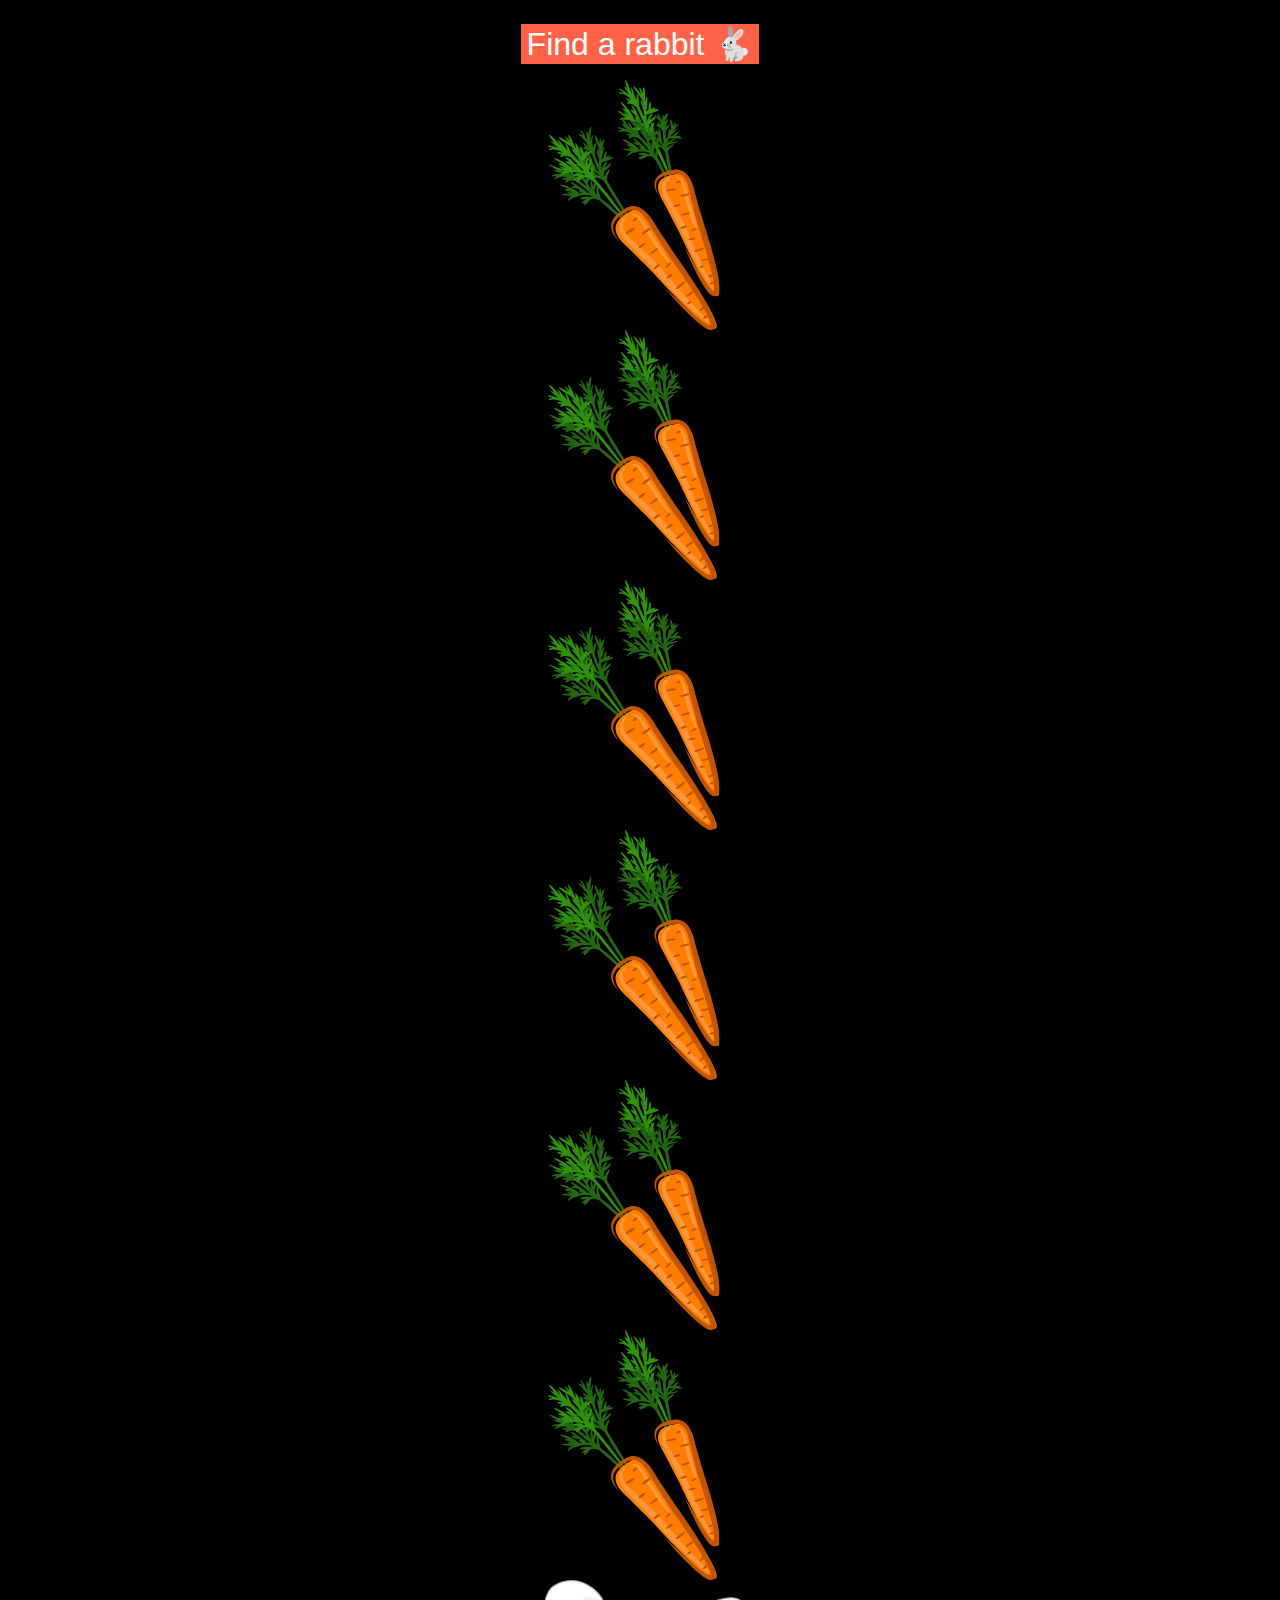
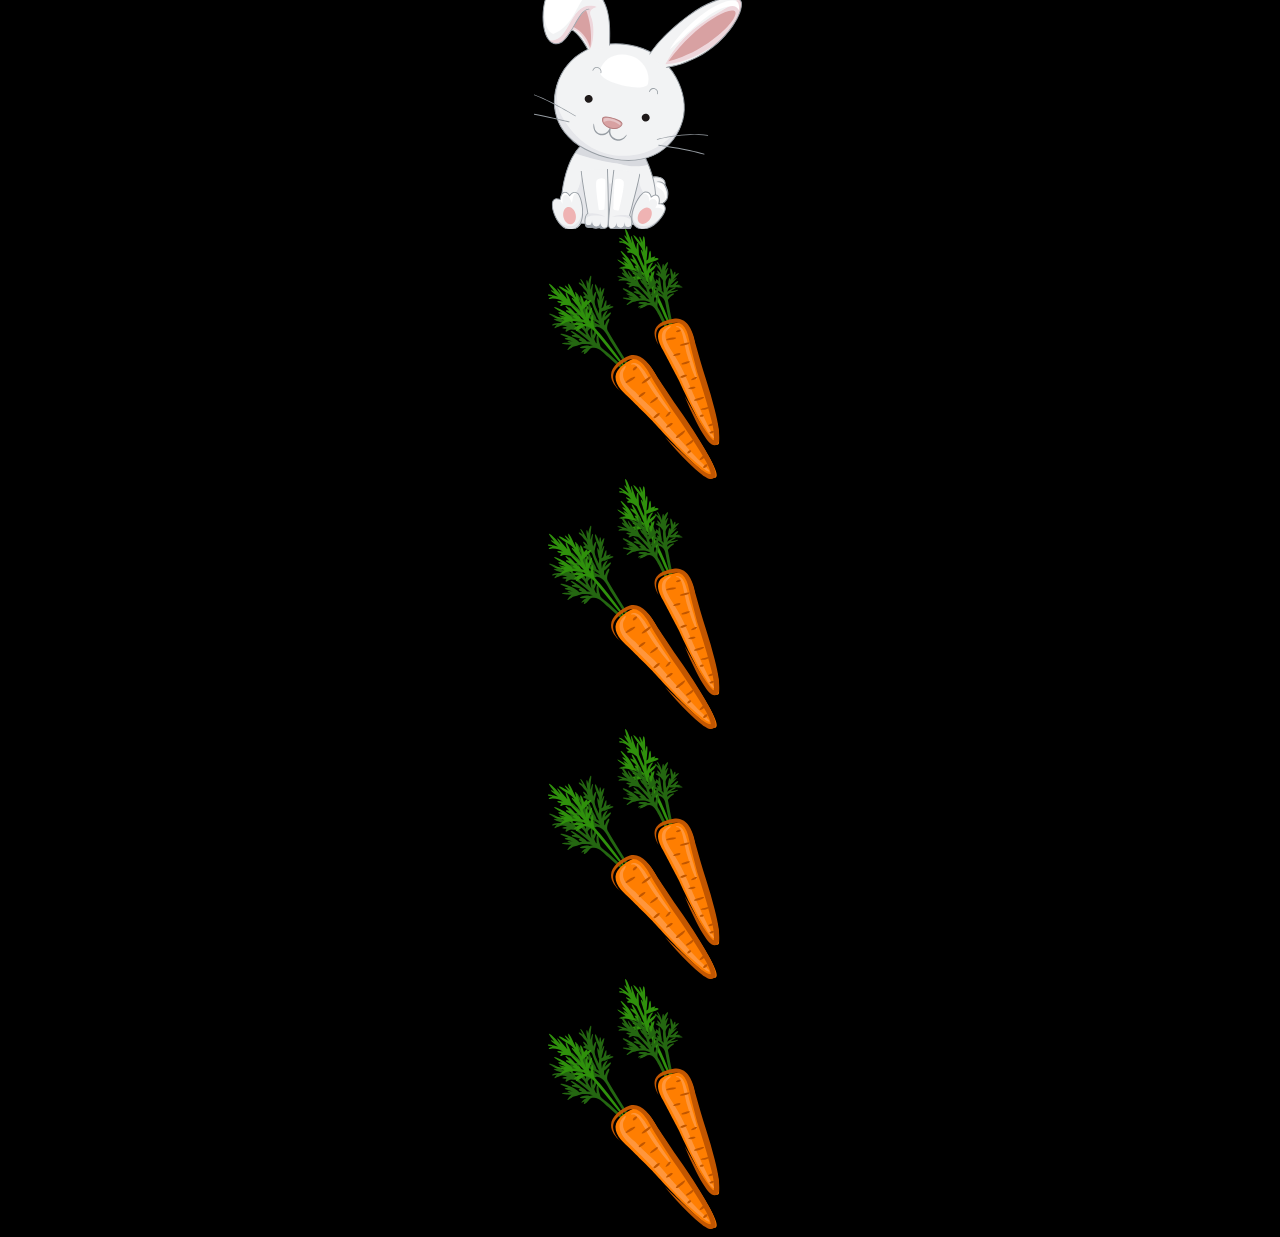
<file: chapter1-APIS/rabbits/index.html>
<!DOCTYPE html>
<html lang="en">
  <head>
    <meta charset="UTF-8" />
    <meta name="viewport" content="width=device-width, initial-scale=1.0" />
    <title>Scroll</title>
    <style>
      body {
        background-color: #000;
        text-align: center;
      }

      img {
        display: block;
        margin: 0 auto;
      }

      button {
        outline: none;
        border: 0;
        background-color: tomato;
        color: #fff;
        font-size: 32px;
        margin: 16px 0;
        cursor: pointer;
      }
    </style>
  </head>
  <body>
    <button>Find a rabbit 🐇</button>

    <img src="./img/carrot.png" alt="carrot">
    <img src="./img/carrot.png" alt="carrot">
    <img src="./img/carrot.png" alt="carrot">
    <img src="./img/carrot.png" alt="carrot">
    <img src="./img/carrot.png" alt="carrot">
    <img src="./img/carrot.png" alt="carrot">
    <img id="rabbit" src="./img/rabbit.png" alt="rabbit">
    <img src="./img/carrot.png" alt="carrot">
    <img src="./img/carrot.png" alt="carrot">
    <img src="./img/carrot.png" alt="carrot">
    <img src="./img/carrot.png" alt="carrot">

    <script>
      const rabbit = document.querySelector("#rabbit");
      const button = document.querySelector("button");

      button.addEventListener("click", () => {
        rabbit.scrollIntoView({behavior: "smooth", block: "center"});
      });
    </script>
  </body>
</html>
</file>
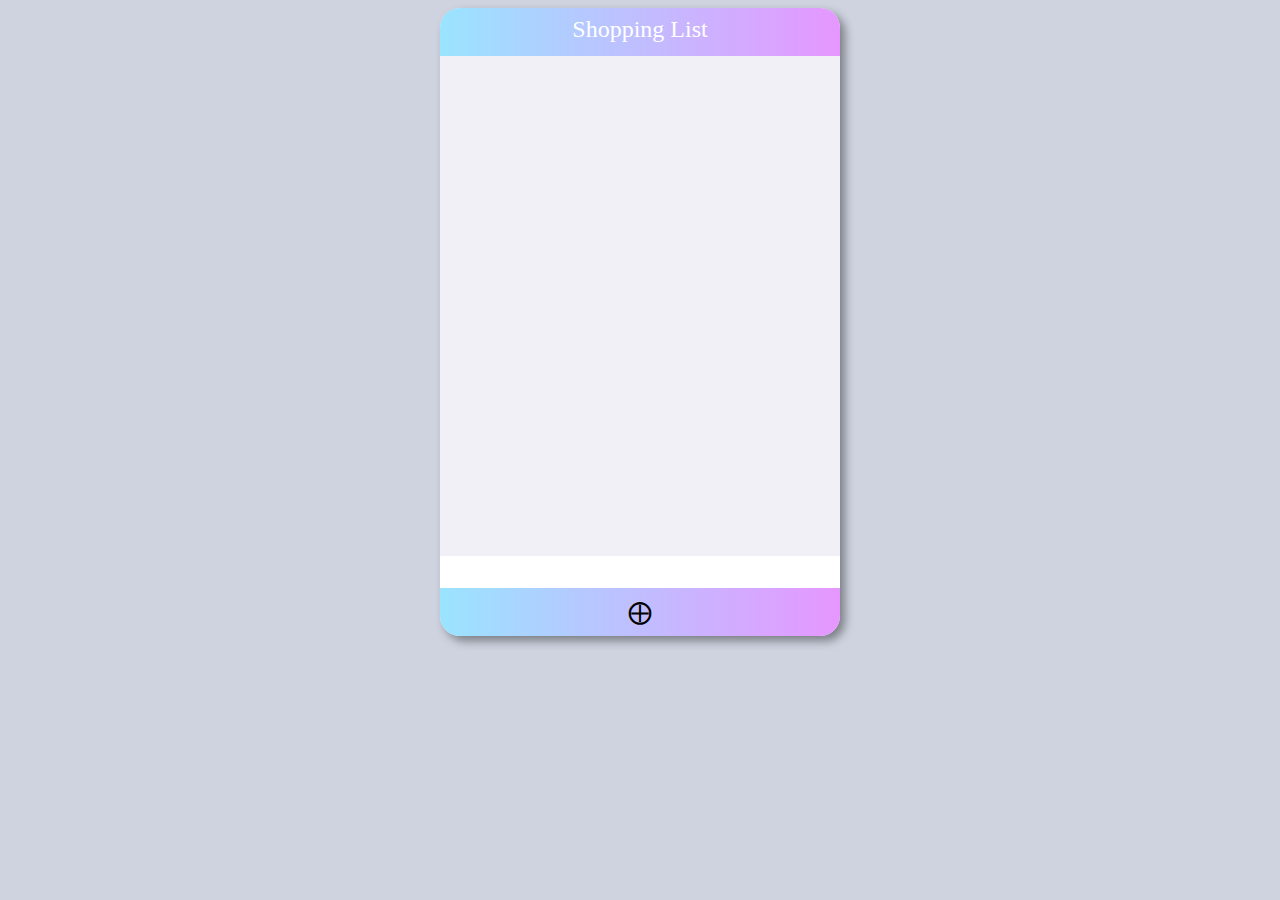
<file: chapter2-DOM/shopping-list/index.html>
<!DOCTYPE html>
<html lang="en">
<head>
  <meta charset="UTF-8">
  <meta http-equiv="X-UA-Compatible" content="IE=edge">
  <meta name="viewport" content="width=device-width, initial-scale=1.0">
  <title>Shopping List</title>
  <script src="main.js" defer></script>
  <link rel="stylesheet" href="style.css" />
</head>
<body>
  <section class="list">
    <header class="header">Shopping List</header>
    <ul class="items"></ul>
    <footer class="footer">
      <form class="new-form">
        <input type="text" class="footer__input">
        <button type="submit" class="footer__button">⨁</button>
      </form>
    </footer>
  </section>
</body>
</html>
</file>
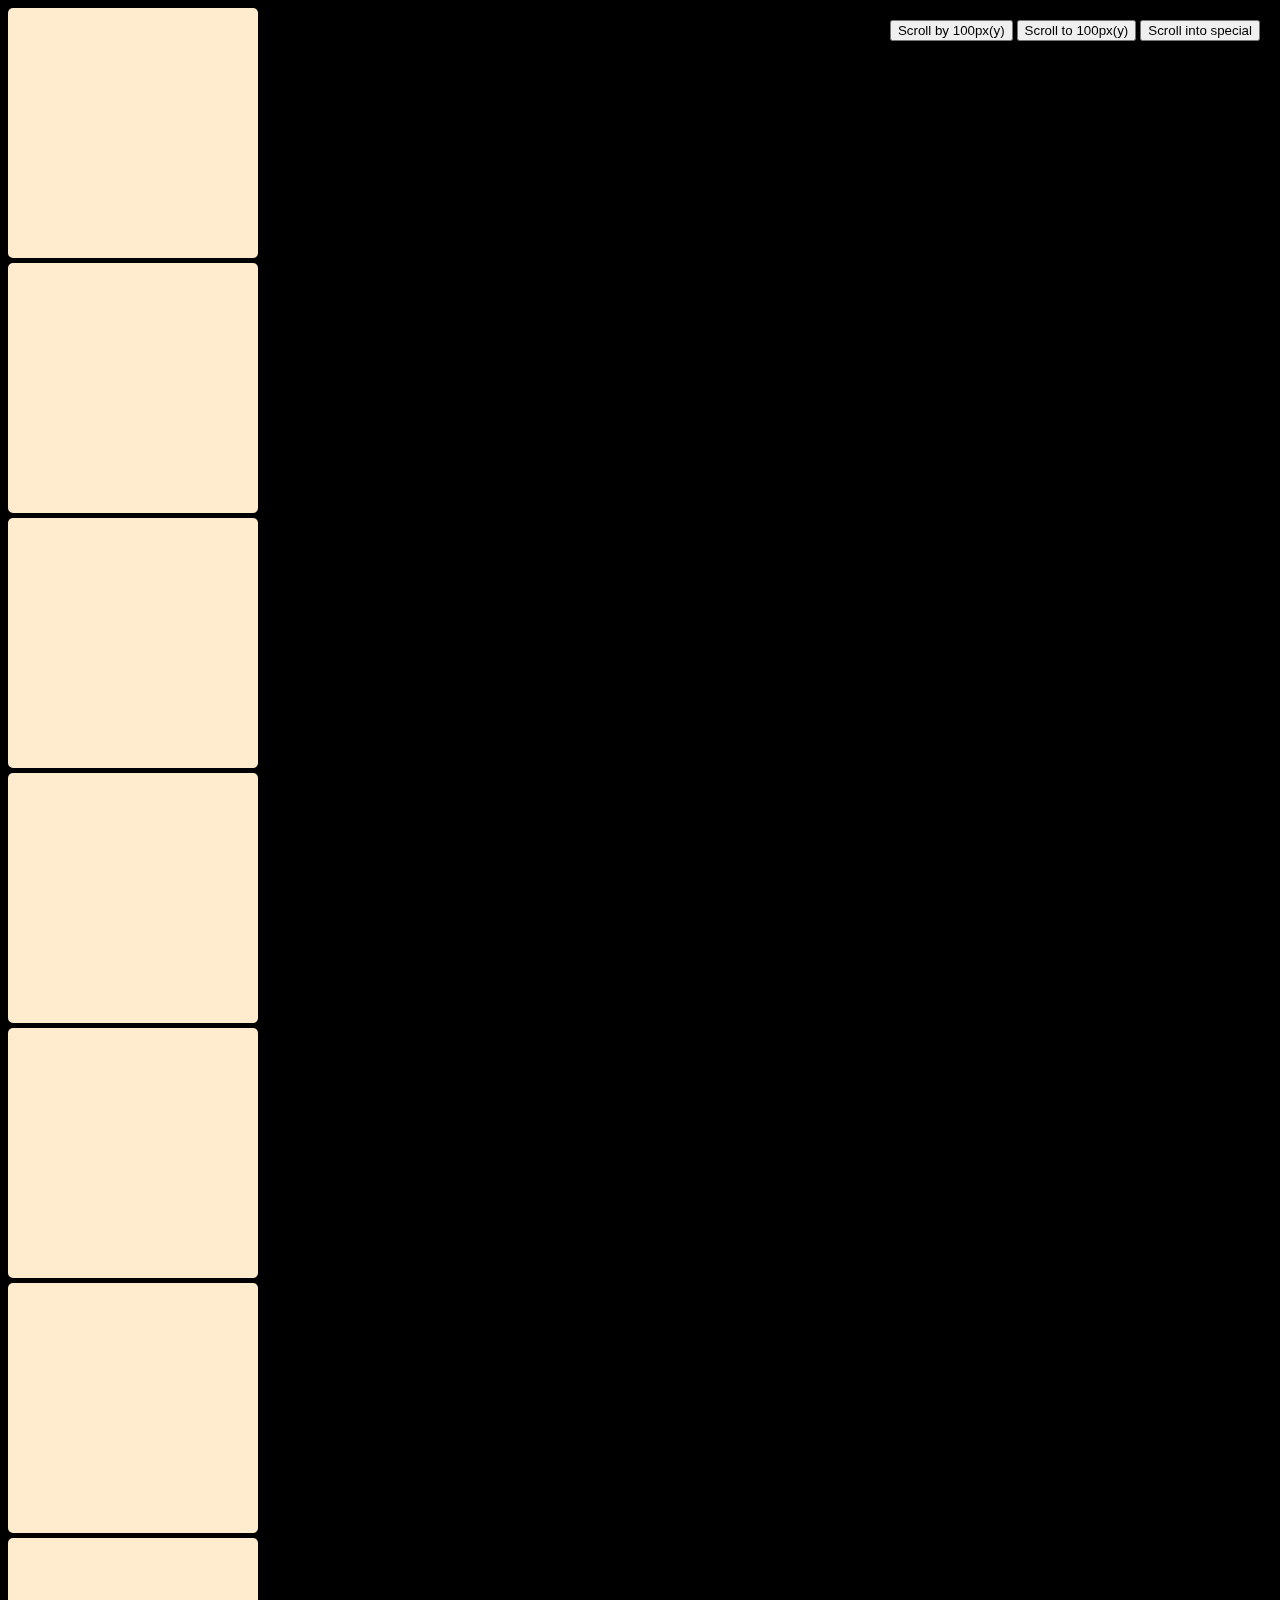
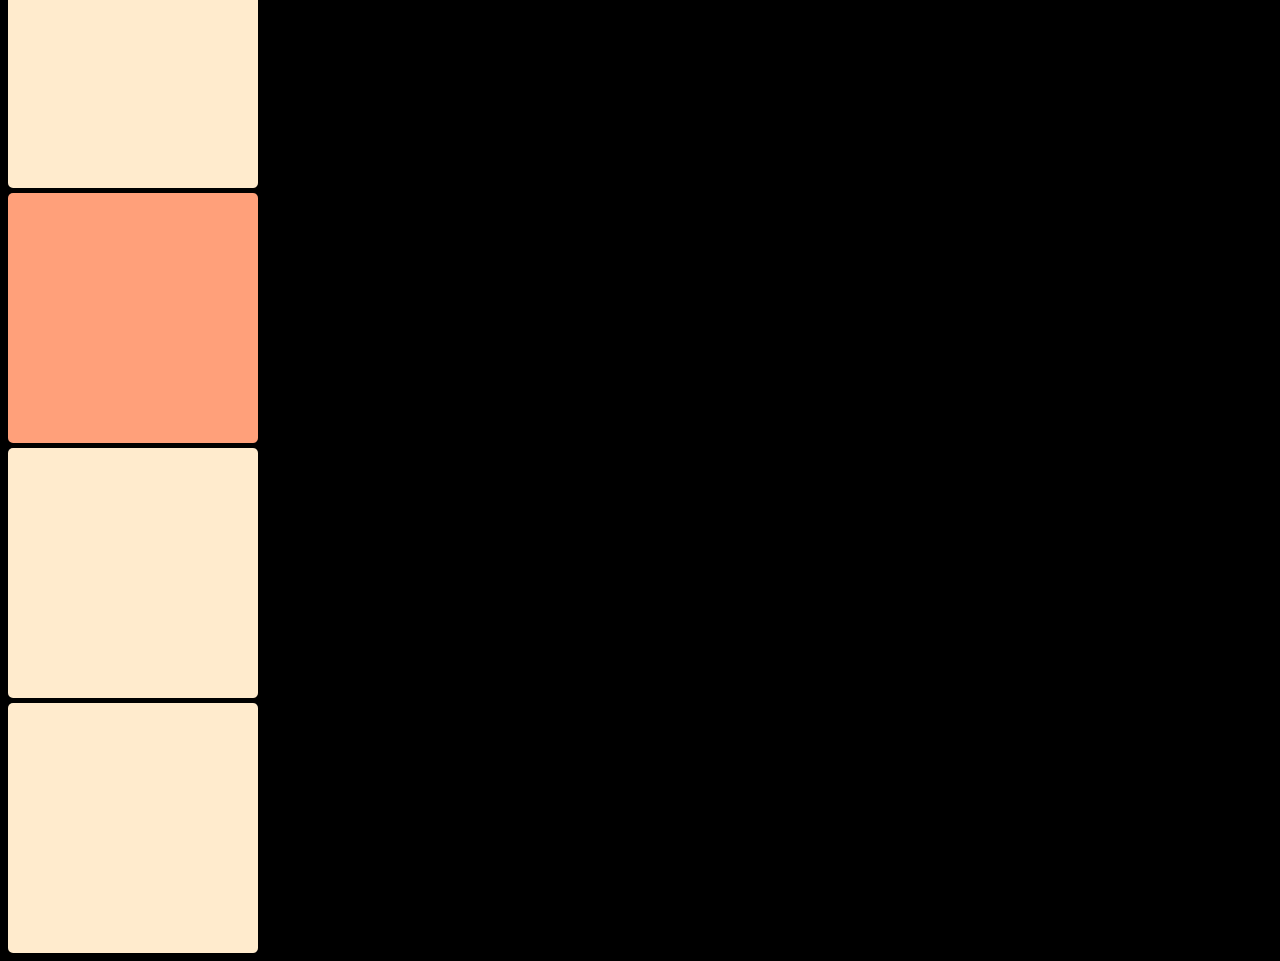
<file: chapter1-APIS/window-coordinates.html>
<!DOCTYPE html>
<html lang="en">
<head>
  <meta charset="UTF-8">
  <meta http-equiv="X-UA-Compatible" content="IE=edge">
  <meta name="viewport" content="width=device-width, initial-scale=1.0">
  <title>Coordinates</title>
  <style>
    body {
      background-color: #000;
    }
    div {
      width: 250px;
      height: 250px;
      background-color: blanchedalmond;
      margin-bottom: 5px;
      border-radius: 5px;
    }
    .special {
      background-color: lightsalmon;
    }
    aside {
      position: fixed;
      top: 20px;
      right: 20px;
    }
  </style>
</head>
<body>
  <div></div>
  <div></div>
  <div></div>
  <div></div>
  <div></div>
  <div></div>
  <div></div>
  <div class="special"></div>
  <div></div>
  <div></div>
  <aside>
    <button class="scroll-by">Scroll by 100px(y)</button>
    <button class="scroll-to">Scroll to 100px(y)</button>
    <button class="scroll-into">Scroll into special</button>
  </aside>

  <script>
    const special = document.querySelector('.special');

    special.addEventListener("click", (event) => {
      const rect = special.getBoundingClientRect();
      console.log(rect);
      console.log(`client: ${event.pageX}, ${event.pageY}`);
      console.log(`page: ${event.clientX}, ${event.clientY}`);
    });

    const scrollBy = document.querySelector(".scroll-by");
    const scrollTo = document.querySelector(".scroll-to");
    const scrollInto = document.querySelector(".scroll-into");

    scrollBy.addEventListener("click", () => {
      window.scrollBy({top: 100, left: 0, behavior: "smooth"});
    });
    scrollTo.addEventListener("click", () => {
      window.scrollTo(0, 100);
    });
    scrollInto.addEventListener("click", () => {
      special.scrollIntoView();
    });
  </script>
</body>
</html>
</file>
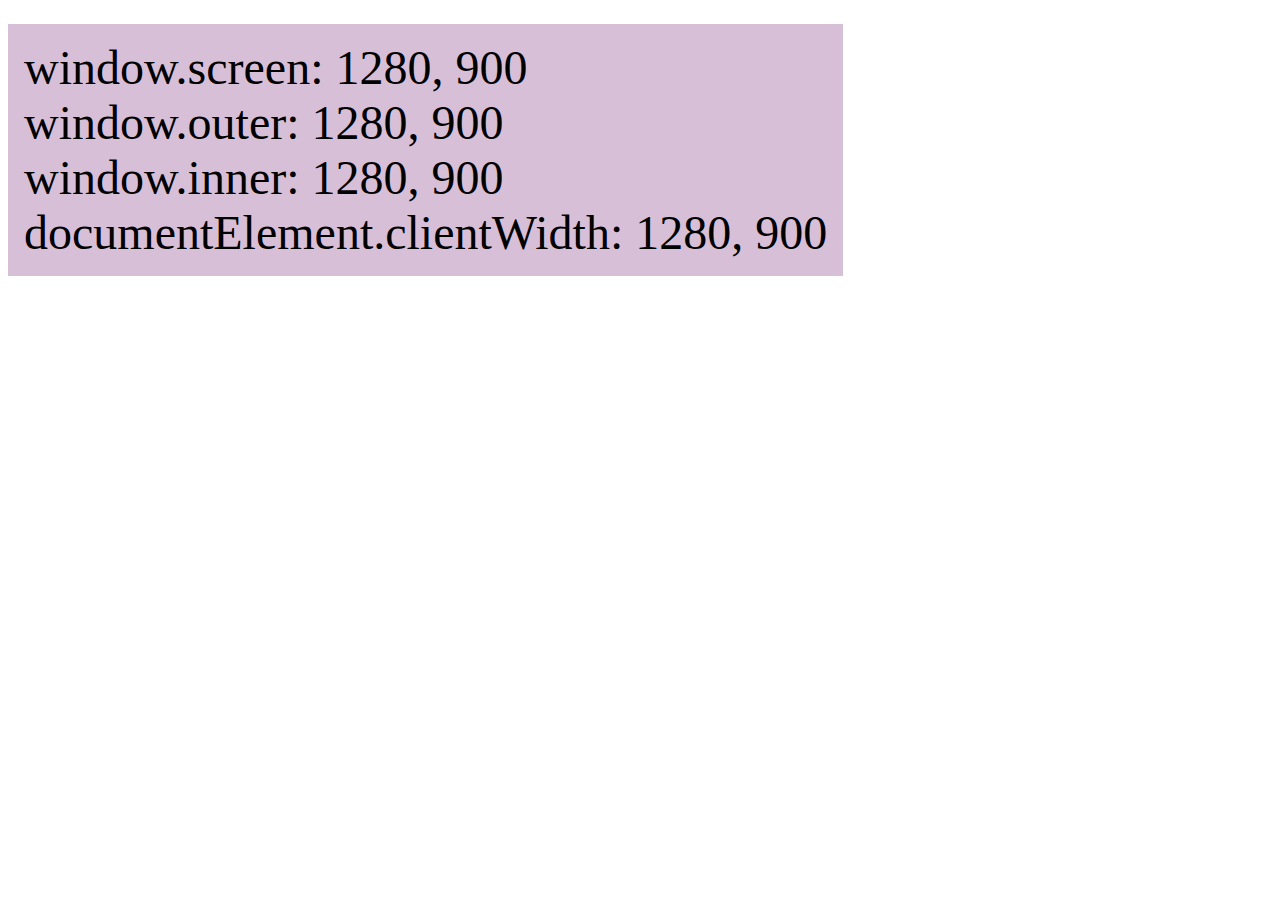
<file: chapter1-APIS/window-size.html>
<!DOCTYPE html>
<html lang="en">
<head>
  <meta charset="UTF-8">
  <meta http-equiv="X-UA-Compatible" content="IE=edge">
  <meta name="viewport" content="width=device-width, initial-scale=1.0">
  <title>Window Size</title>
  <style>
    .tag {
      display: inline-block;
      background-color: thistle;
      padding: 16px;
      margin-top: 16px;
      font-size: 48px;
    }
  </style>
</head>
<body>
  <div class="tag">
    <p>window.screen: <span class="screen"></span></p>
    <p>window.outer: <span class="outer"></span></p>
    <p>window.inner: <span class="inner"></span></p>
    <p>documentElement.clientWidth: <span class="client"></span></p>
  </div>

  <script>
    const tag = document.querySelector('.tag');

    function updateTag() {
      tag.innerHTML = `
        window.screen: ${window.screen.width}, ${window.screen.height} <br />
        window.outer: ${window.outerWidth}, ${window.outerHeight} <br />
        window.inner: ${window.innerWidth}, ${window.innerHeight} <br />
        documentElement.clientWidth: ${document.documentElement.clientWidth}, ${document.documentElement.clientHeight}
      `;
    };

    window.addEventListener("resize", () => {
      updateTag();
    });

    updateTag();
  </script>
</body>
</html>
</file>
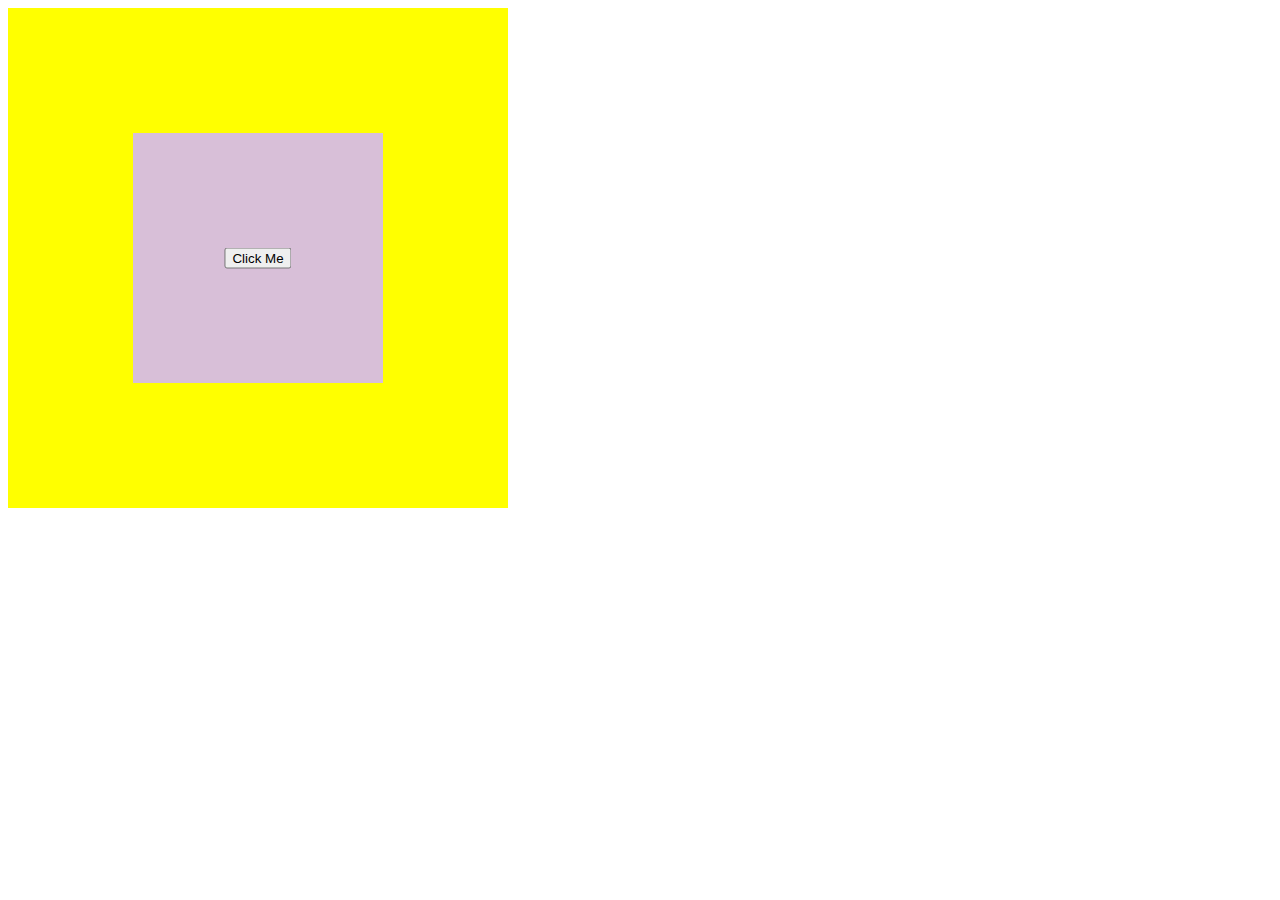
<file: chapter3-Events/event-capture.html>
<!DOCTYPE html>
<html lang="en">
  <head>
    <meta charset="UTF-8" />
    <meta name="viewport" content="width=device-width, initial-scale=1.0" />
    <title>Document</title>
    <style>
      .outer {
        width: 500px;
        height: 500px;
        background-color: yellow;
      }

      .middle {
        width: 50%;
        height: 50%;
        margin: auto;
        background-color: thistle;
        transform: translateY(50%);
      }

      button {
        position: relative;
        top: 50%;
        left: 50%;
        transform: translate(-50%, -50%);
      }
    </style>
  </head>
  <body>
    <div class="outer">
      <div class="middle">
        <button>Click Me</button>
      </div>
    </div>
    <script>
      // stopPropagation();
      // stopImmediatePropagation();

      const outer = document.querySelector('.outer');
      const middle = document.querySelector('.middle');
      const button = document.querySelector('button');

      outer.addEventListener('click', event => {
        if (event.target !== event.currentTarget) {
          return;
        }
        console.log(`outer: ${event.currentTarget}, ${event.target}`);
      });
      middle.addEventListener('click', event => {
        if (event.target !== event.currentTarget) {
          return;
        }
        console.log(`middle ${event.currentTarget}, ${event.target}`);
      });
      button.addEventListener('click', event => {
        console.log(`button1 ${event.currentTarget}, ${event.target}`);
      });
      button.addEventListener('click', event => {
        console.log(`button2 ${event.currentTarget}, ${event.target}`);
      });
    </script>
  </body>
</html>
</file>
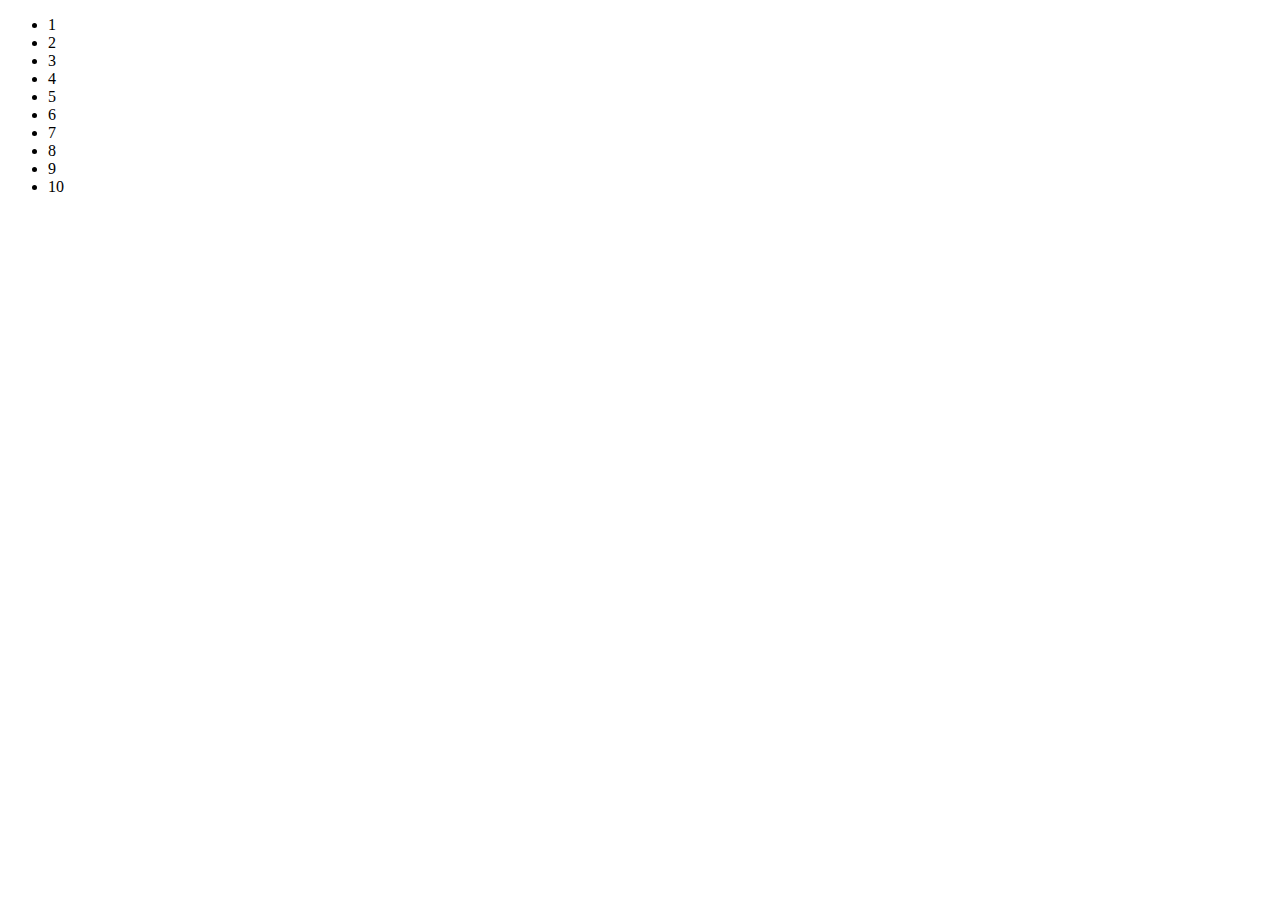
<file: chapter3-Events/event-delegation.html>
<!DOCTYPE html>
<html lang="en">
  <head>
    <meta charset="UTF-8" />
    <meta name="viewport" content="width=device-width, initial-scale=1.0" />
    <title>Document</title>
    <style>
      .selected {
        background-color: yellow;
      }
    </style>
  </head>
  <body>
    <ul>
      <li>1</li>
      <li>2</li>
      <li>3</li>
      <li>4</li>
      <li>5</li>
      <li>6</li>
      <li>7</li>
      <li>8</li>
      <li>9</li>
      <li>10</li>
    </ul>
    <script>
      // Bad
      // const lis = document.querySelectorAll('li');
      // lis.forEach(li => {
      //   li.addEventListener('click', () => {
      //     li.classList.add('selected');
      //   });
      // });

      // Coooooooool 🙌
      const ul = document.querySelector('ul');
      ul.addEventListener('click', event => {
        if (event.target.tagName == 'LI') {
          event.target.classList.add('selected');
        }
      });
    </script>
  </body>
</html>
</file>
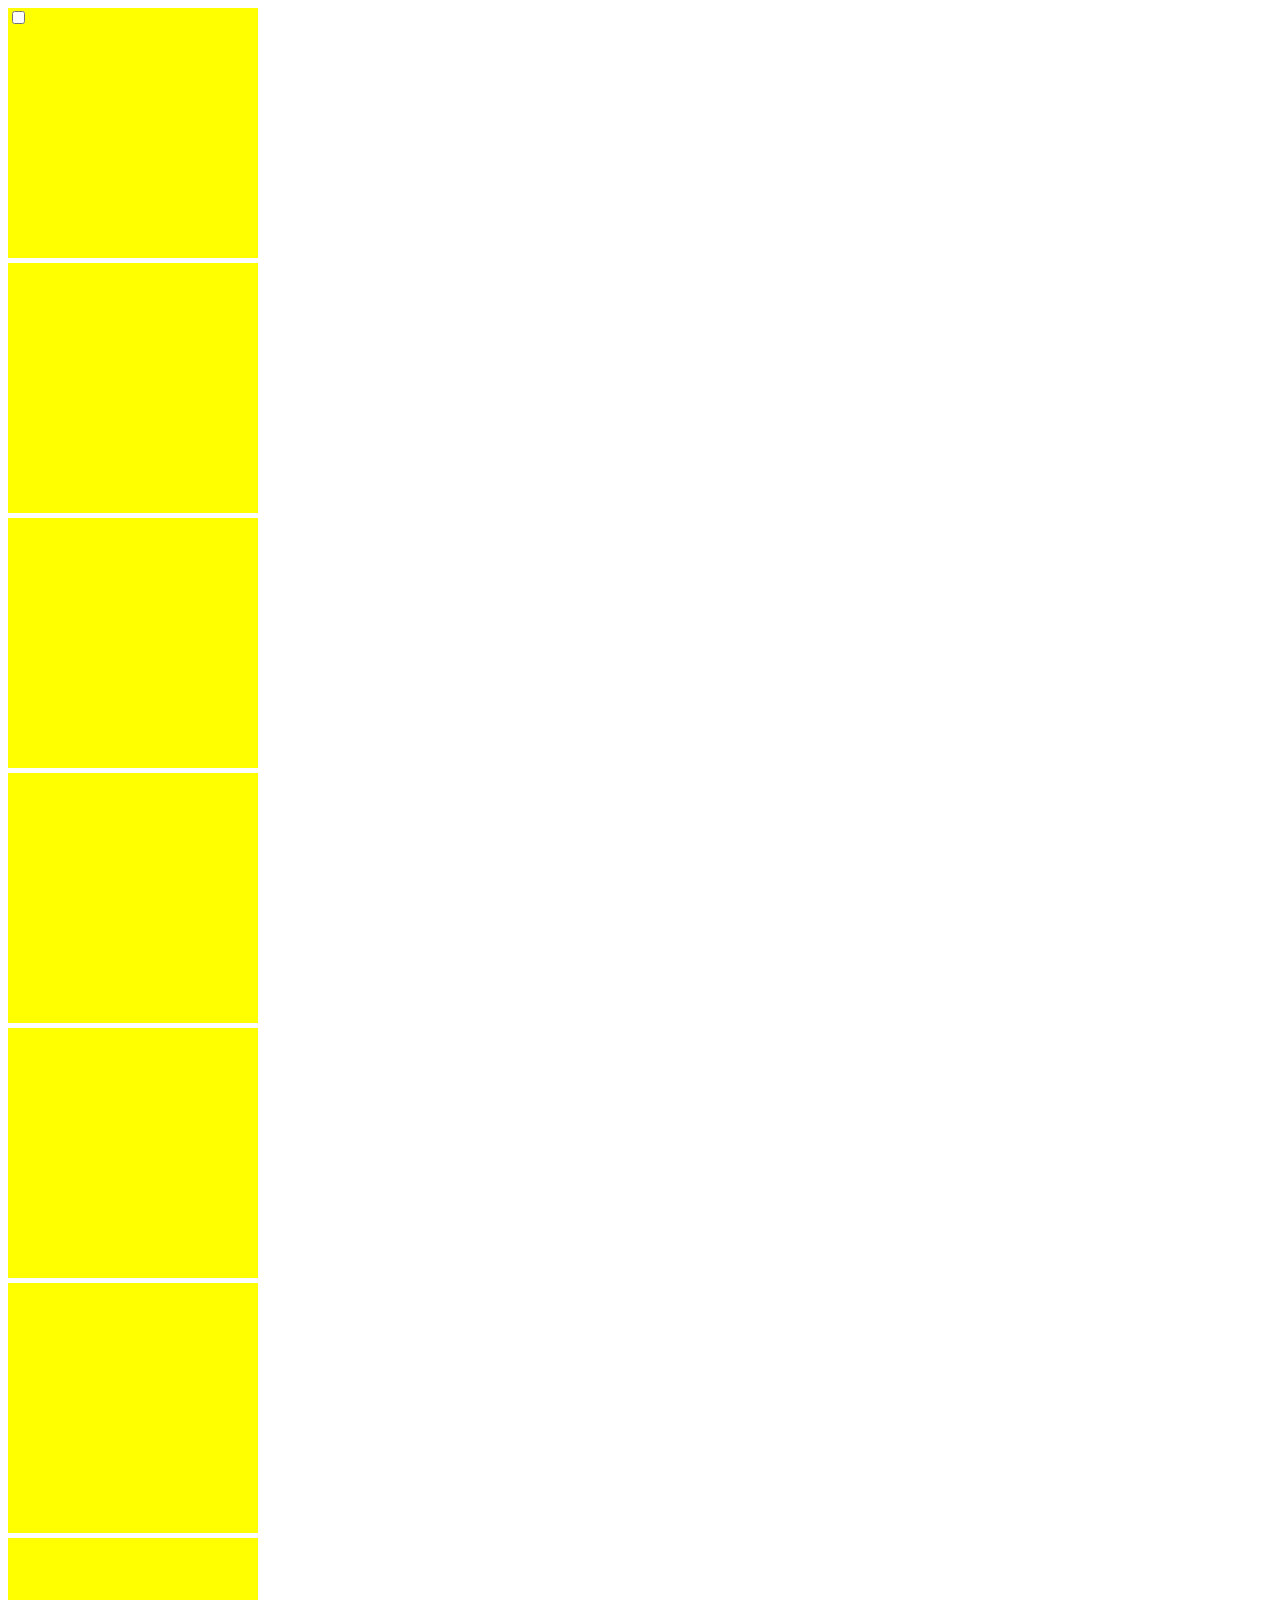
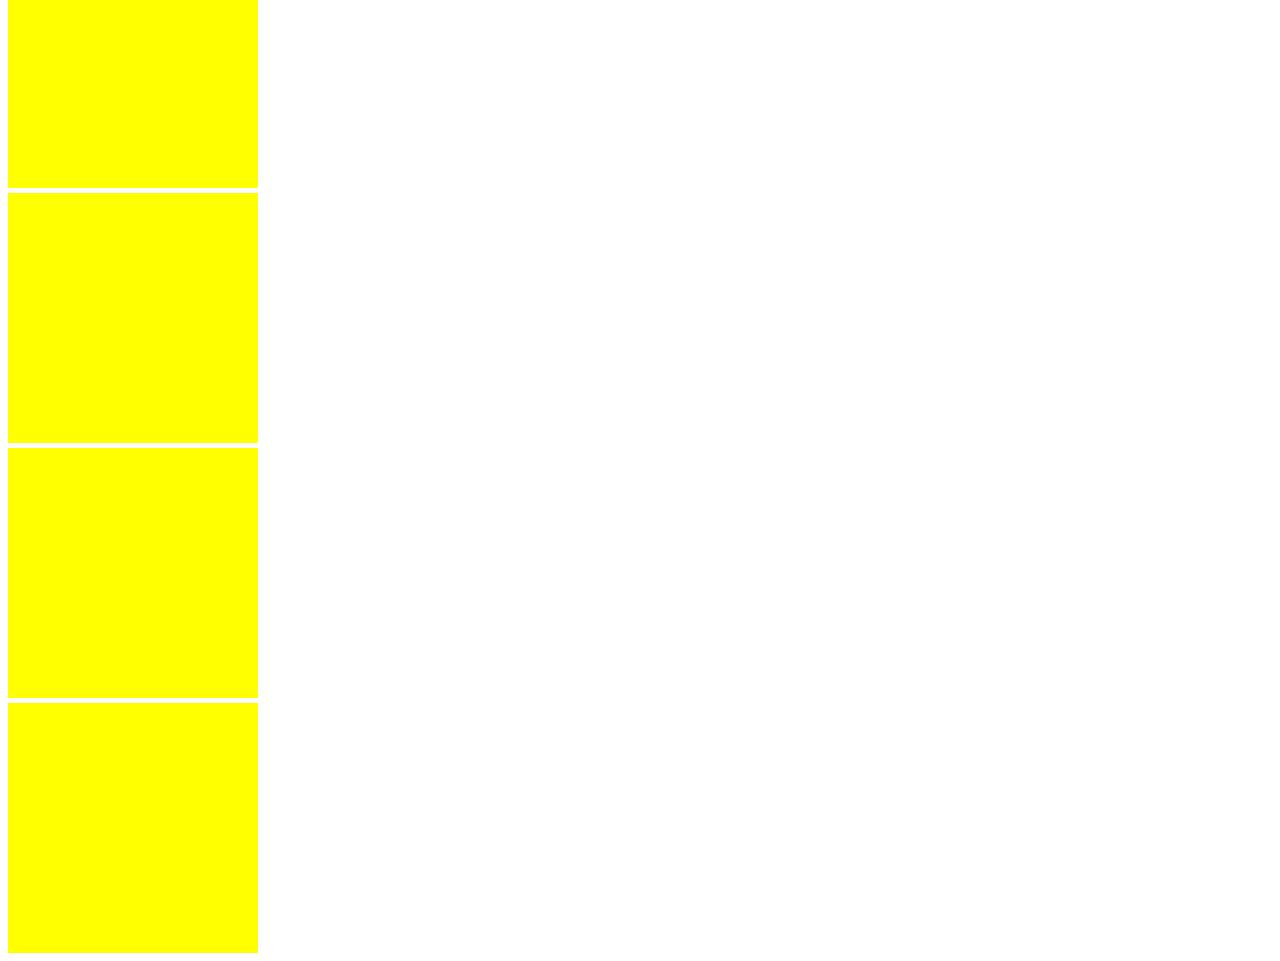
<file: chapter3-Events/event-prevent.html>
<!DOCTYPE html>
<html lang="en">
  <head>
    <meta charset="UTF-8" />
    <meta name="viewport" content="width=device-width, initial-scale=1.0" />
    <title>Document</title>
    <style>
      div {
        width: 250px;
        height: 250px;
        background-color: yellow;
        margin-bottom: 5px;
      }
    </style>
  </head>
  <body>
    <div>
      <input type="checkbox" />
    </div>
    <div></div>
    <div></div>
    <div></div>
    <div></div>
    <div></div>
    <div></div>
    <div></div>
    <div></div>
    <div></div>
    <script>
      document.addEventListener('wheel', event => {
        console.log('scrolling');
        event.preventDefault();
      });
      const checkbox = document.querySelector('input');
      checkbox.addEventListener('click', event => {
        // long
        console.log('checked');
        event.preventDefault();
      });
    </script>
  </body>
</html>
</file>
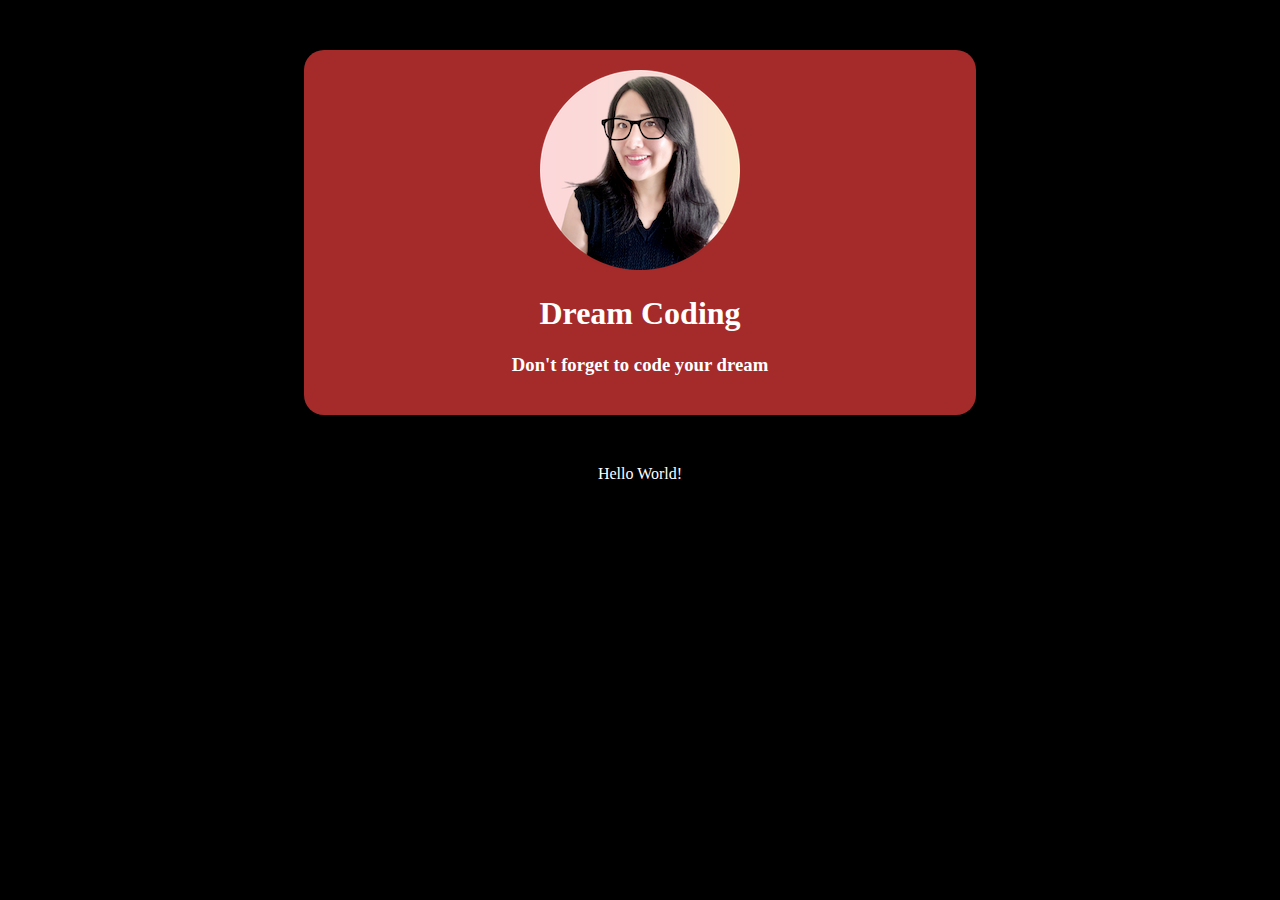
<file: chapter2-DOM/domcode/dom.html>
<!DOCTYPE html>
<html lang="en">
  <head>
    <meta charset="UTF-8" />
    <meta name="viewport" content="width=device-width, initial-scale=1.0" />
    <title>Document</title>
    <style>
      html {
        padding: 0px;
        margin: 0px;
      }

      body {
        background-color: black;
        text-align: center;
      }
      section {
        width: 50%;
        margin: 50px auto;
        background-color: brown;
        border-radius: 20px;
        padding: 20px;
      }
      img {
        z-index: 100;
        will-change: opacity;
      }
      h1,
      h3,
      span {
        color: white;
      }
    </style>
  </head>
  <body>
    <section>
      <img src="img/avatar.png" alt="avatar" />
      <h1 id="brand">Dream Coding</h1>
      <h3>Don't forget to code your dream</h3>
    </section>
    <span>Hello World!</span>

    <script>
      const image = document.querySelector("img");
      console.log(image);
    </script>
  </body>
</html>
</file>
<file: chapter2-DOM/shopping-list/style.css>
* {
  box-sizing: border-box;
}
body {
  background-color: #ced3df;
  text-align: center;
}
ul {
  padding: 0;
  margin: 0;
  list-style: none;
}
button {
  border: 0;
  outline: none;
  cursor: pointer;
  background: transparent;
}

.list {
  width: 400px;
  margin: auto;
  background-color: #f1f0f7;
  border-radius: 20px;
  overflow: hidden;
  box-shadow: 5px 5px 10px rgba(0, 0, 0, .4);
}

.header {
  height: 48px;
  padding: 8px;
  font-size: 24px;
  background: rgb(154,228,255);
  background: linear-gradient(90deg, rgba(154,228,255,1) 0%, rgba(230,151,255,1) 100%);
  color: #fff;
}

.items {
  height: 500px;
  padding: 10px 0;
  overflow-y: auto;
}
.item {
  display: flex;
  justify-content: space-between;
  padding: 8px 32px;
  border-bottom: 1px solid lightgray;
}
.item__name {

}
.item__delete {
  font-size: 16px;
  transition: all .2s ease-in;
}
.item__delete:hover {
  transform: scale(1.1);
}

.footer {
  background: rgb(154,228,255);
  background: linear-gradient(90deg, rgba(154,228,255,1) 0%, rgba(230,151,255,1) 100%);
}
.footer__input {
  width: 100%;
  height: 32px;
  padding: 5px 15px;
  font-size: 18px;
  border: 0;
  outline: none;
}
.footer__button {
  width: 48px;
  height: 48px;
  font-size: 24px;
  transition: all .2s ease-in;
}
.footer__button:hover {
  transform: scale(1.1);
}
</file>
